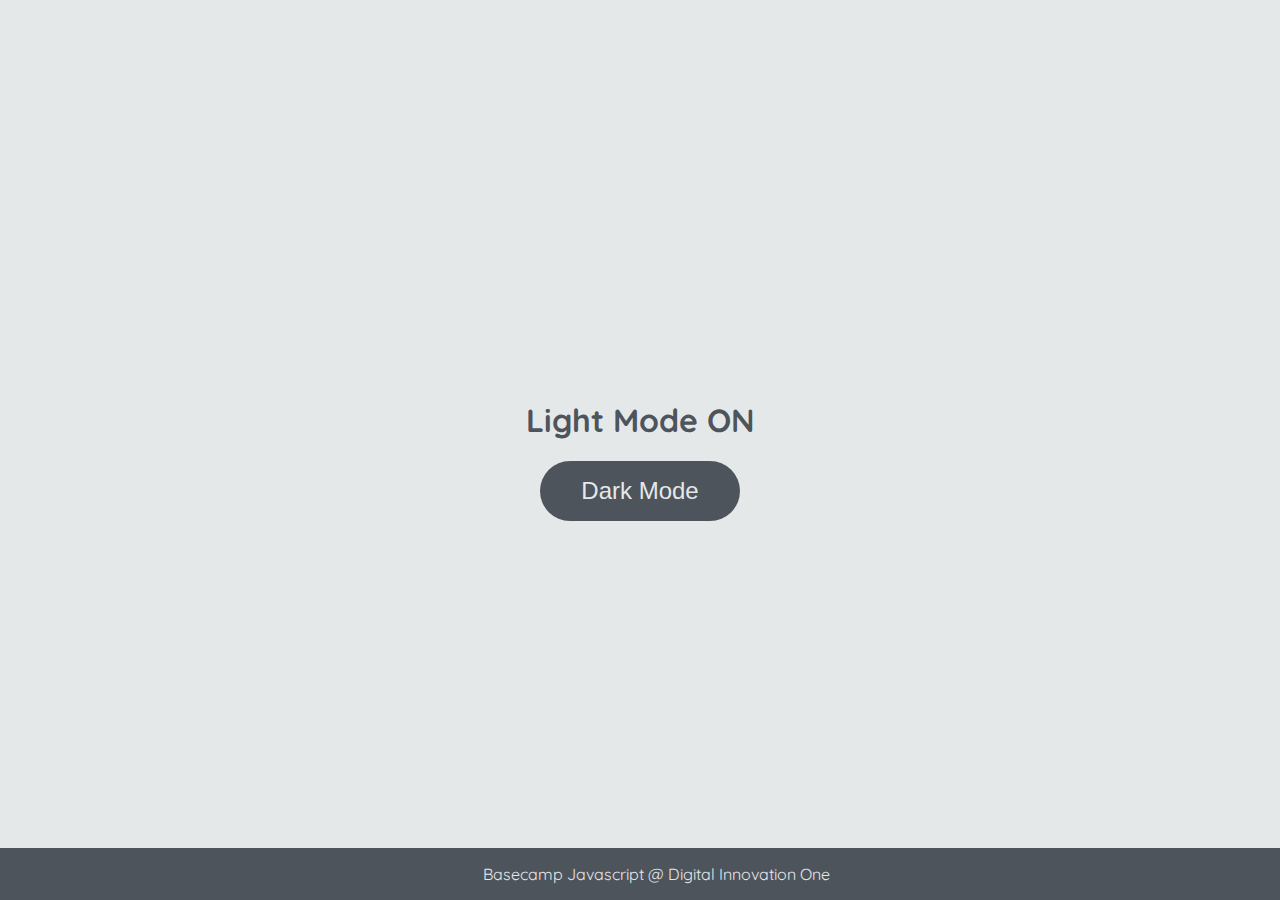
<file: Aula-DOM-metodos-eventos/index.html>
<!DOCTYPE html>
<html lang="en">
	<head>
		<meta charset="UTF-8" />
		<meta http-equiv="X-UA-Compatible" content="IE=edge" />
		<meta name="viewport" content="width=device-width, initial-scale=1.0" />
		<link rel="stylesheet" href="./assets/css/style.css" />
		<title>Dark mode and Light Mode</title>
	</head>
	<body>
		<main>
			<h1 id="page-title">Light Mode ON</h1>
			<button aria-label="selecionar-modo" id="mode-selector">Dark Mode</button>
		</main>

		<footer>Basecamp Javascript @ Digital Innovation One</footer>
		<script src="./assets/js/script.js"></script>
	</body>
</html>
</file>
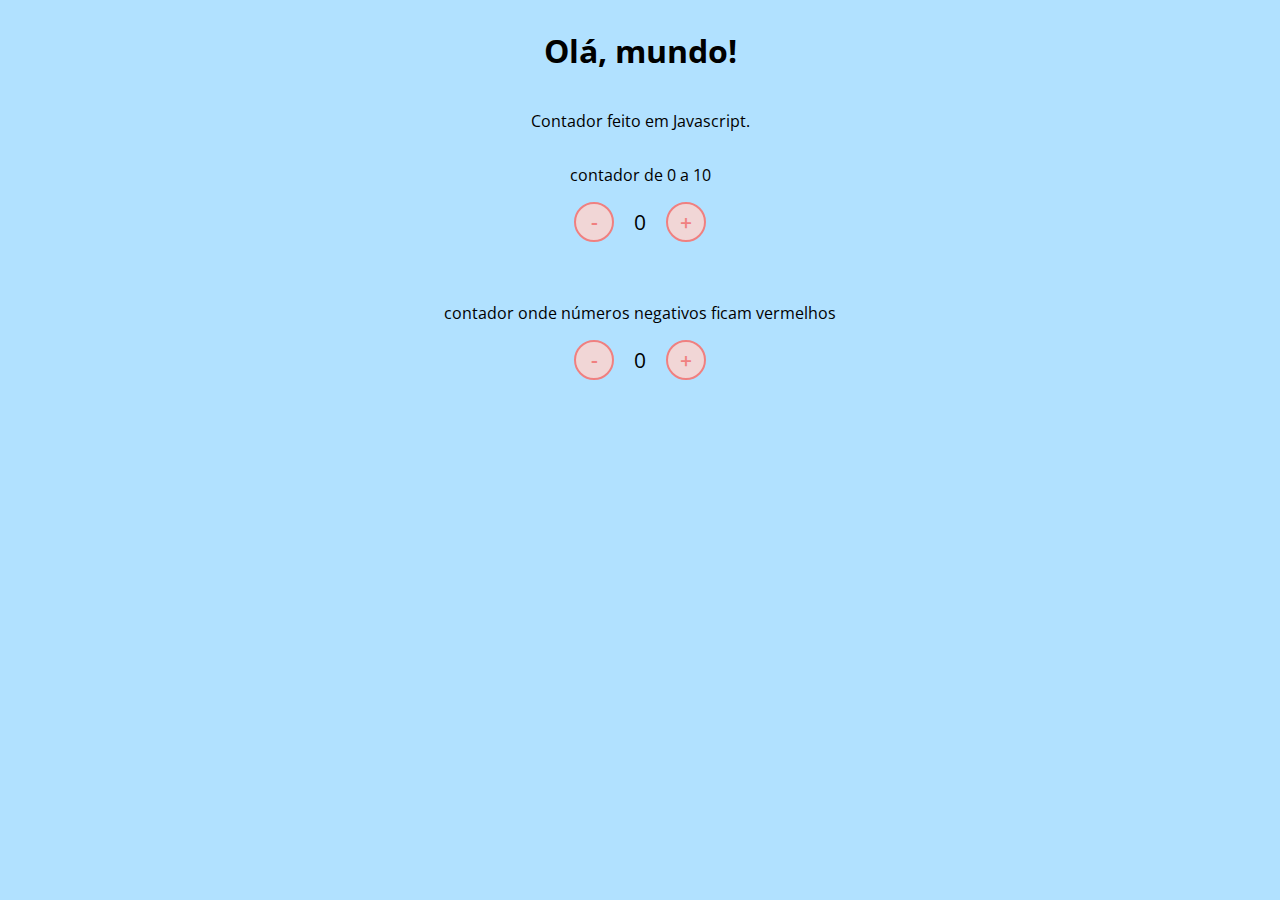
<file: desafio-contador-js/index.html>
<!DOCTYPE html>
<html lang="en">
<head>
    <meta charset="UTF-8">
    <meta name="viewport" content="width=device-width, initial-scale=1.0">
    <link rel="stylesheet" href="assets/css/style.css" />
    <title>Contador</title>
</head>
<body>
    <h1>Olá, mundo!</h1>
    <p>Contador feito em Javascript.</p>
    <p>contador de 0 a 10</p>
    <div id="counter">
        <button id="subtrair1" name="subtrair" onclick="decrement1()">-</button>
        <span id="currentNumber">0</span>
        <button id="adicionar1" name="adicionar" onclick="increment1()">+</button>
    </div>
    <br>
    <br>
    <p>contador onde números negativos ficam vermelhos</p>
    <div id="counter2">
        <button id="subtrair2" name="subtrair" onclick="decrement2()">-</button>
        <span id="currentNumber_red">0</span>
        <button id="adicionar2" name="adicionar" onclick="increment2()">+</button>
    </div>
    <script src="assets/js/scripts.js"></script>
</body>
</html>
</file>
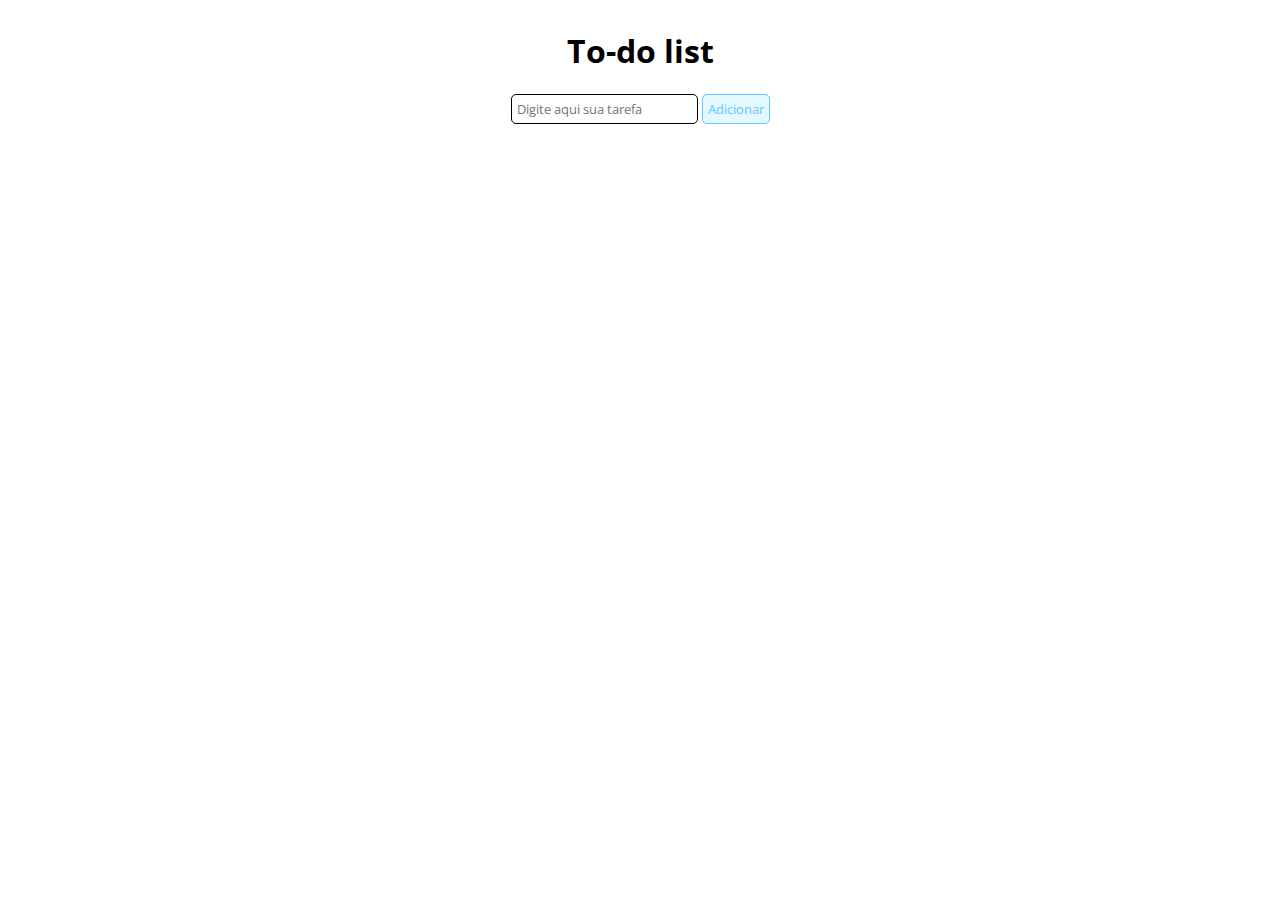
<file: desafio-to-list/index.html>
<!DOCTYPE html>
<html lang="en">
<head>
    <meta charset="UTF-8">
    <meta name="viewport" content="width=device-width, initial-scale=1.0">
    <link rel="stylesheet" href="assets/css/style.css" />
    <title>To-do list</title>
</head>
<body>
    <h1>To-do list</h1>
    <div id="list">
        <form id="task-form">
            <input id="task-input" name="tarefa" type="text" placeholder="Digite aqui sua tarefa" />
            <button type="submit">Adicionar</button>
        </form>
        <div id="tasks"></div>
    </div>
    <script src="assets/js/scripts.js"></script>
</body>
</html>
</file>
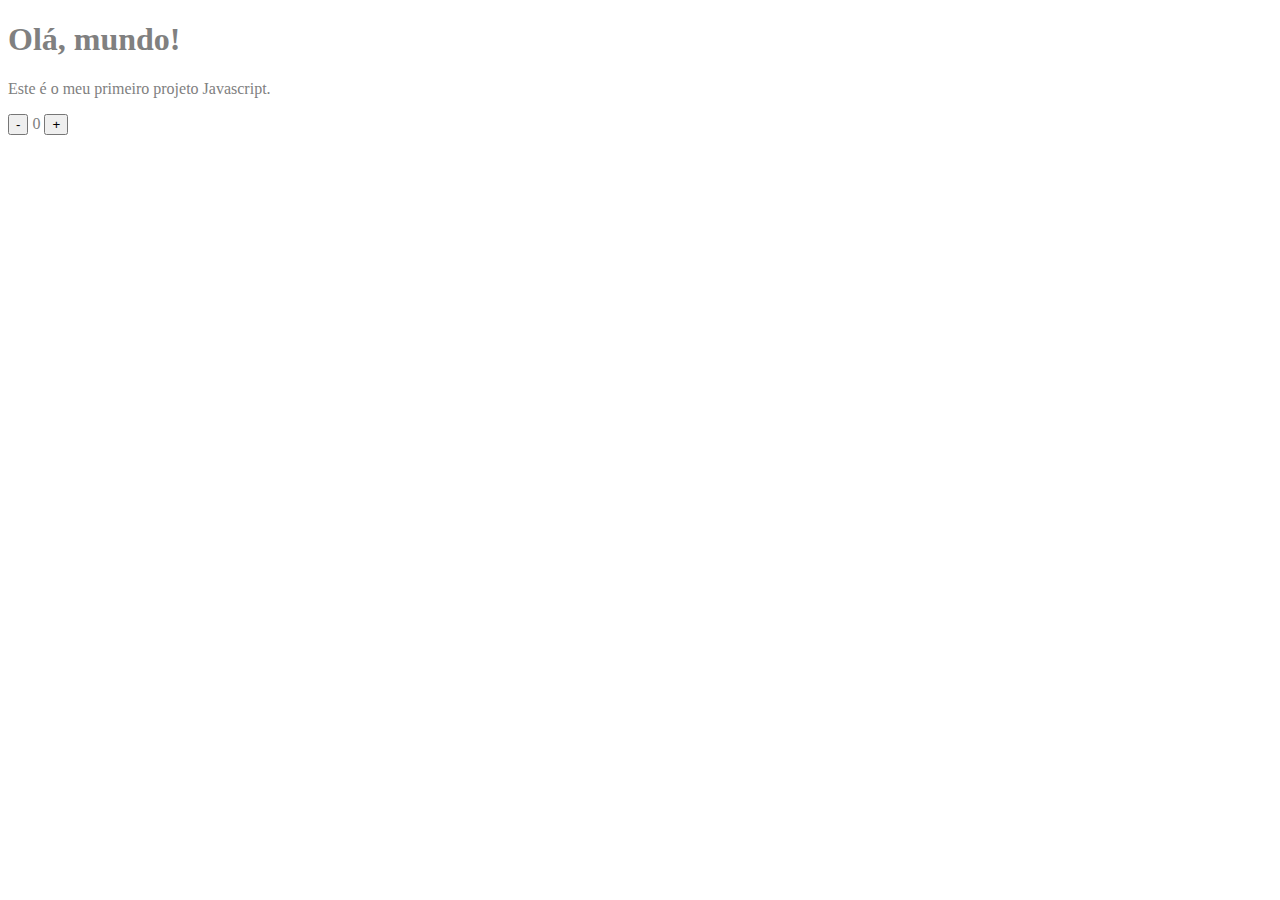
<file: Aulas/Aula-5-Criando-um-contador/index.html>
<!DOCTYPE html>
<html lang="en">
<head>
    <meta charset="UTF-8">
    <meta name="viewport" content="width=device-width, initial-scale=1.0">
    <link rel="stylesheet" href="assets/css/style.css" />
    <title>Contador</title>
</head>
<body>
    <h1>Olá, mundo!</h1>
    <p>Este é o meu primeiro projeto Javascript.</p>
    <div id="counter">
        <button name="subtrair" onclick="decrement()">-</button>
        <span id="currentNumber">0</span>
        <button name="adicionar" onclick="increment()">+</button>
    </div>
    <script src="assets/js/scripts.js"></script>
</body>
</html>
</file>
<file: Aula-DOM-metodos-eventos/assets/css/style.css>
@import url('https://fonts.googleapis.com/css2?family=Quicksand:wght@300;400;600&display=swap');

body {
	background-color: #e5e8e8;
	color: #4e545c;
	margin: 0;
	font-family: 'Quicksand';
}

body.dark-mode {
	background-color: #000401;
	color: #e5e8e8;
}

main {
	height: 100vh;
	width: 100%;
	display: flex;
	flex-direction: column;
	align-items: center;
	justify-content: center;
}

footer {
	width: 100%;
	background-color: #4e545c;
	padding: 16px;
	color: #e5e8e8;
	position: fixed;
	bottom: 0;
	text-align: center;
	font-weight: 400;
}

footer.dark-mode {
	background-color: #8d9797;
	color: #000401;
}

button {
	border-radius: 40px;
	font-size: 1.5rem;
	height: 60px;
	width: 200px;
	border: none;
	background-color: #4e545c;
	color: #e5e8e8;
	transition: all 0.5s linear;
}

button:hover {
	background-color: #000401;
}

button.dark-mode {
	background-color: #e5e8e8;
	color: #4e545c;
}

button.dark-mode:hover {
	background-color: #4e545c;
	color: #e5e8e8;
}
</file>
<file: desafio-contador-js/assets/css/style.css>
@import url('https://fonts.googleapis.com/css2?family=Open+Sans:wght@300;600&display=swap');

* {
    font-family: 'Open Sans', sans-serif;
}

body {
    display: flex;
    align-items: center;
    justify-content: center;
    flex-direction: column;
    background-color: rgb(177, 225, 255);
}

button {
    height: 40px;
    width: 40px;
    border-radius: 50%;
    border: 2px solid lightcoral;
    background-color: rgb(241, 214, 214);
    color: lightcoral;
    font-size: 16pt;
    font-weight: 600;
    text-align: center;
}

#counter {
    display: flex;
}

#counter2{
    display: flex;
}

#currentNumber {
    display: flex;
    align-items: center;
    margin: 0 20px;
    font-size: 16pt;
}

#currentNumber_red{
    display: flex;
    align-items: center;
    margin: 0 20px;
    font-size: 16pt;
}
</file>
<file: desafio-to-list/assets/css/style.css>
@import url("https://fonts.googleapis.com/css2?family=Open+Sans:wght@300;600&display=swap");

* {
  font-family: "Open Sans", sans-serif;
}

body {
  display: flex;
  align-items: center;
  justify-content: center;
  flex-direction: column;
}

button {
  border: 1px solid rgb(105, 197, 255);
  border-radius: 5px;
  background-color: rgb(227, 248, 255);
  color: rgb(105, 197, 255);
  text-align: center;
  padding: 5px;
}

input[type="text"] {
  padding: 5px;
  border-radius: 5px;
  border: 1px solid black;
}

#tasks {
  display: flex;
  flex-direction: column;
  margin-top: 20px;
}

.task-item {
  display: flex;
  align-items: center;
  margin-bottom: 10px;
}

:checked + label {
  text-decoration: line-through;
  color: grey;
}
Footer
© 2022 GitHub, Inc.
Footer navigation
Terms
</file>
<file: Aulas/Aula-5-Criando-um-contador/assets/css/style.css>
body{
    color: grey;
}
</file>
